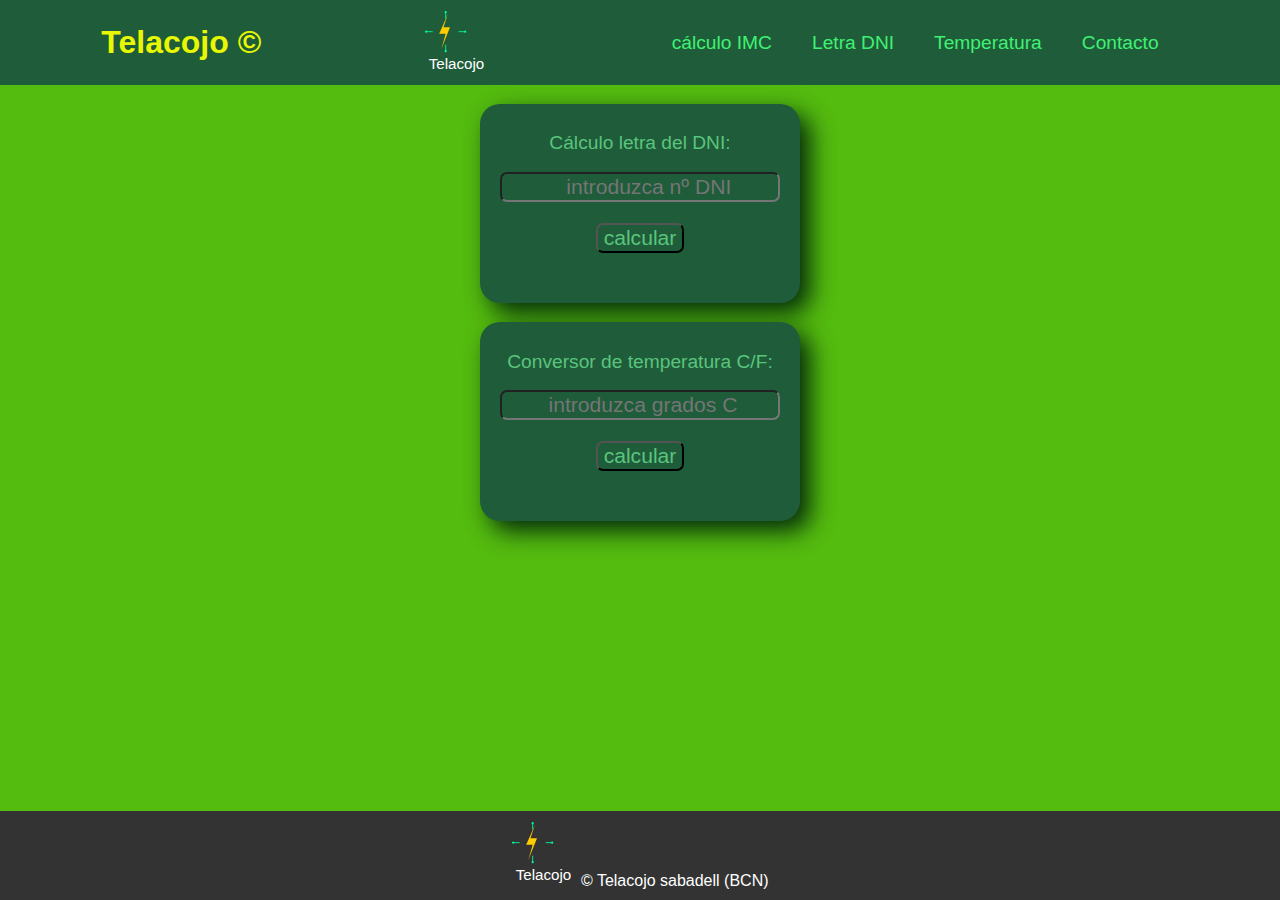
<file: index.html>
<!DOCTYPE html>
<html lang="es">

<head>
  <meta charset="UTF-8" />
  <meta name="viewport" content="width=device-width, initial-scale=1.0" />
  <title>Telacojo elec.Main</title>
  <link rel="stylesheet" href="/hojas-estilo/style.css" />
  <link rel="preconnect" href="https://fonts.googleapis.com" />
  <link rel="preconnect" href="https://fonts.gstatic.com" crossorigin />
  <link href="https://fonts.googleapis.com/css2?family=Roboto+Mono:ital,wght@0,100..700;1,100..700&display=swap"
    rel="stylesheet" />
  <link rel="stylesheet" href="hojas-estilo/style.css">
</head>

<body>
  <header>
    <!--  menu de navegación  -->
    <div class="navbar">
      <div class="logo">Telacojo &copy;</div>
      <img src="src/logo3.svg" alt="" />
      <div class="menu" id="navbarMenu">
        <a href="pagina2.html" title="pagina2">cálculo IMC</a>
        <a href="https://es.wikipedia.org/wiki/Documento_nacional_de_identidad_(Espa%C3%B1a)" title="Enlace wikipedia"
          target="_blank">Letra DNI
        </a>
        <a href="https://es.farnell.com/convertidor-temperatura" target="_blank"
          title="Enlace a Farnell">Temperatura</a>
        <a href="images/salva.jpg" target="_blank" title="foto"> Contacto </a>
      </div>
      <div class="menu-icon" onclick="toggleMenu()">&#9776;</div>
    </div>
  </header>

  <main>
    <!-- card DNI    -->

    <div class="clase-dni">
      <p>Cálculo letra del DNI:</p>
      <input type="text" class="input-dniNumero" placeholder="   introduzca nº DNI" maxlength="8" />
      <button class="btn-calcular">calcular</button>
      <div class="clase-dni-resultado">
        <p id="resultado"></p>
      </div>
    </div>
    <!--  card conversor temperatura C/F -->
    <div class="conversor">
      <p>Conversor de temperatura C/F:</p>
      <input type="text" class="input-conversor" placeholder=" introduzca grados C" maxlength="5" />
      <button class="btn-cal-temp">calcular</button>
      <div class="clase-conversor-resultado">
        <p id="resultado-temperatura"></p>
      </div>
    </div>
  </main>
  <!-- pie de página (footer) -->
  <footer>
    <div class="footer">
      <img src="src/logo2.svg" alt="" /> &copy; Telacojo sabadell (BCN)
    </div>
  </footer>
  <script defer src="  /src/index.js"></script>
</body>

</html>
</file>
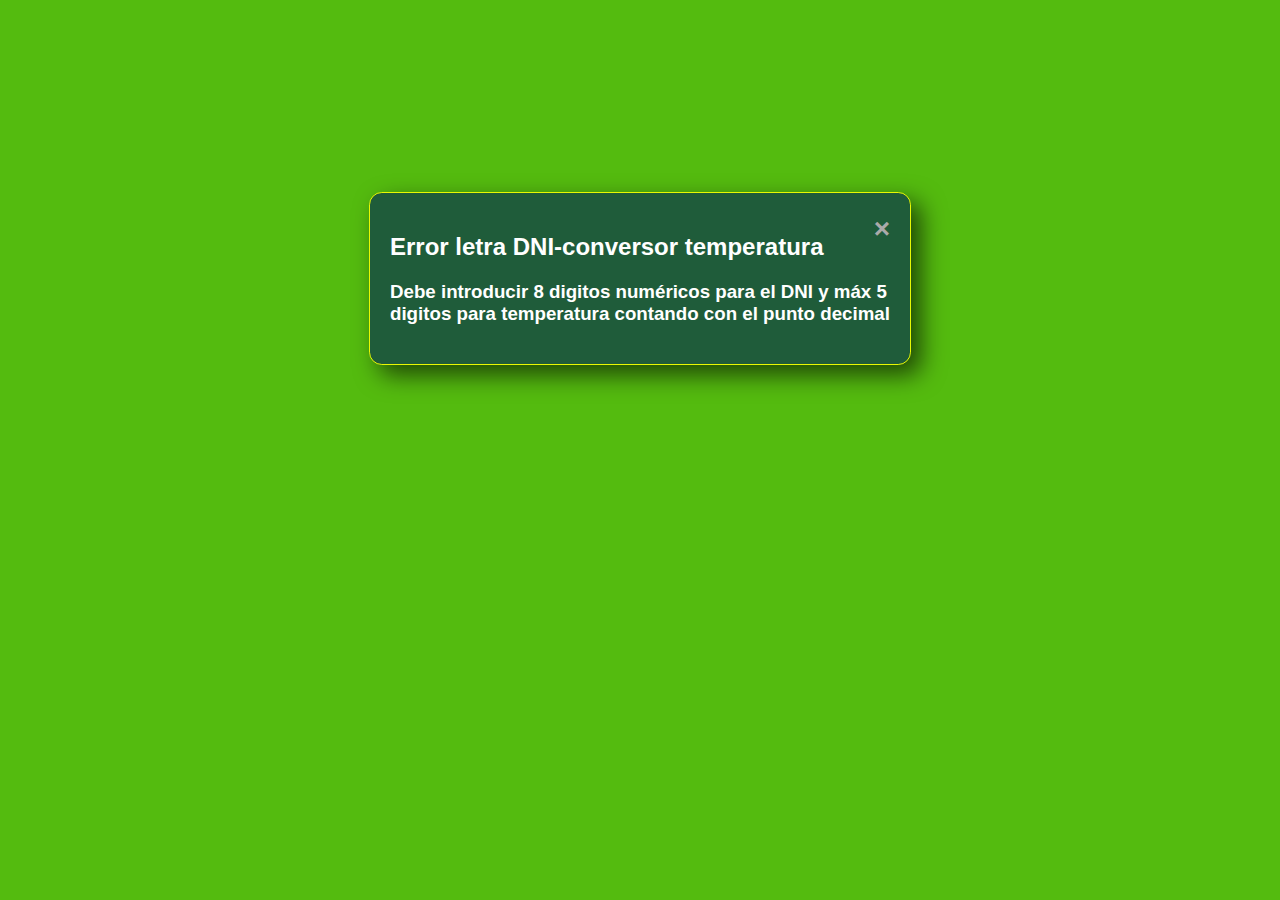
<file: notificacionError.html>
<!DOCTYPE html>
<html lang="es">

<head>
    <meta charset="UTF-8">
    <meta name="viewport" content="width=device-width, initial-scale=1.0">
    <title>Modal Example</title>
    <link rel="stylesheet" href="hojas-estilo/style.css">
</head>

<body>
    <!-- El modal -->
    <div id="myModal" class="modal">
        <!-- Contenido del modal -->
        <div class="modal-content">
            <span class="close">&times;</span>
            <h2>Error letra DNI-conversor temperatura</h2>
            <h3>
                <p>
                    Debe introducir 8 digitos numéricos para el DNI y máx 5 digitos para temperatura  contando con el punto decimal
                </p>
            </h3>
        </div>
    </div>

    <script src="src/notificacionError.js"></script>
</body>

</html>
</file>
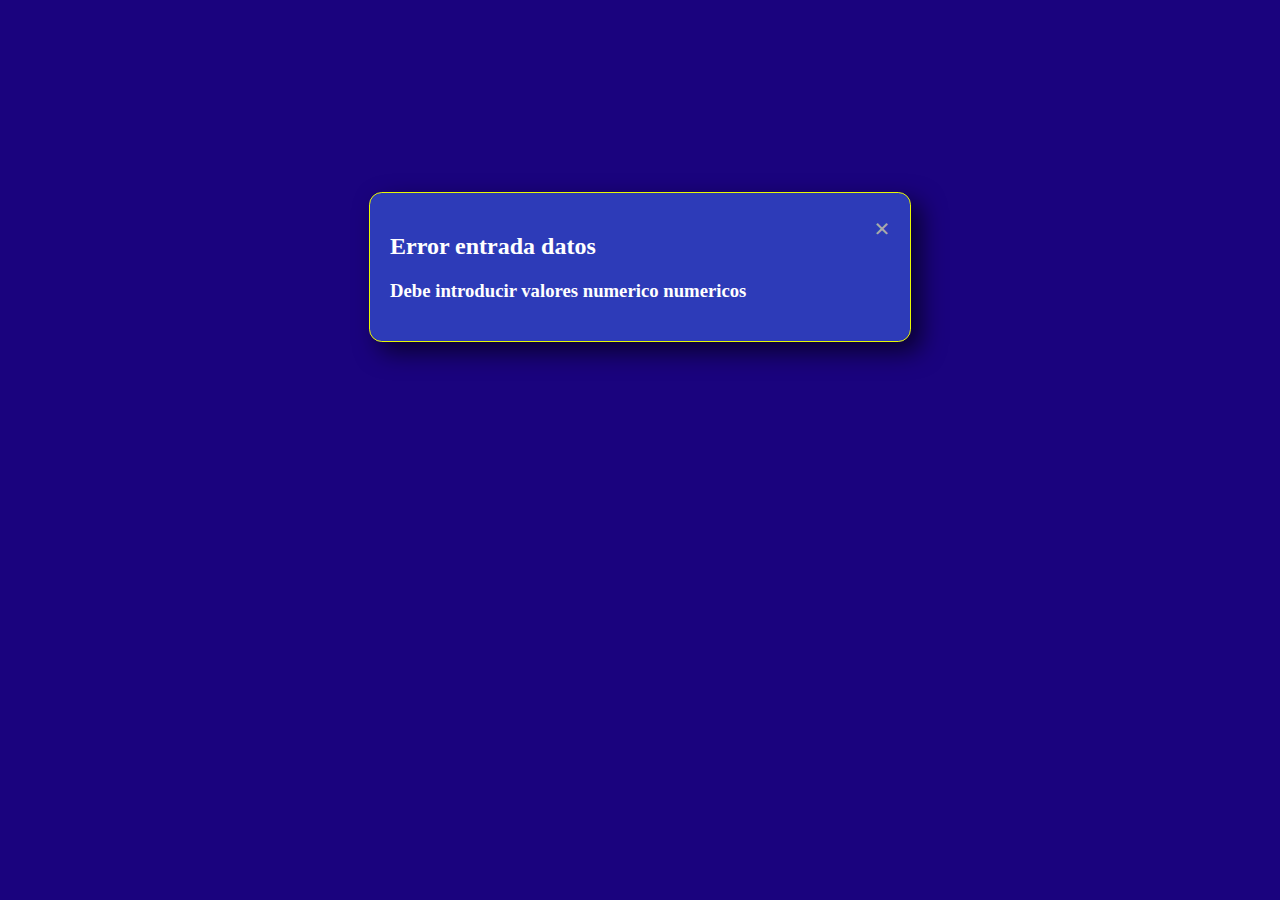
<file: notificacionErrorIMC.html>
<!DOCTYPE html>
<html lang="es">
<head>
    <meta charset="UTF-8">
    <meta name="viewport" content="width=device-width, initial-scale=1.0">
    <title>Modal Example</title>
    <link rel="stylesheet" href="hojas-estilo/notificacionError.css">
</head>
<body>
    <!-- El modal -->
    <div id="myModal" class="modal">
        <!-- Contenido del modal -->
        <div class="modal-content">
            <span class="close2">&times;</span>
            <h2>Error entrada datos</h2>
            <h3>
                <p>Debe introducir valores numerico numericos</p>
            </h3>
        </div>
    </div>

    <script src="src/notificacionErrorIMC.js"></script>
</body>
</file>
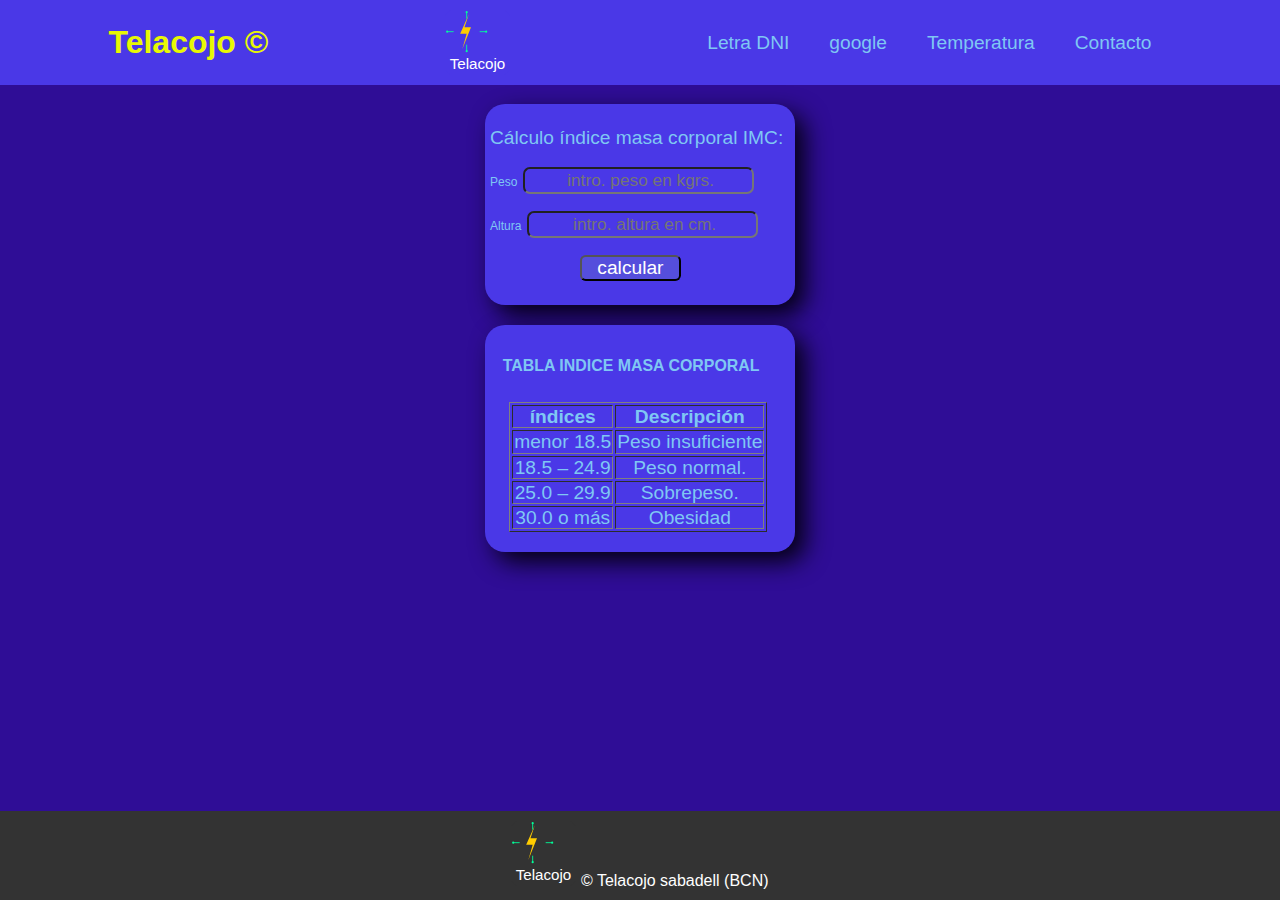
<file: pagina2.html>
<!DOCTYPE html>
<html lang="es">

<head>
  <meta charset="UTF-8" />
  <meta name="viewport" content="width=device-width, initial-scale=1.0" />
  <title>Telacojo elec.pag2</title>
  <link rel="stylesheet" href="/hojas-estilo/style2.css" />
  <link rel="preconnect" href="https://fonts.googleapis.com" />
  <link rel="preconnect" href="https://fonts.gstatic.com" crossorigin />
  <link href="https://fonts.googleapis.com/css2?family=Roboto+Mono:ital,wght@0,100..700;1,100..700&display=swap"
    rel="stylesheet" />
</head>

<body>
  <header>
    <!----------------- menu de navegación ------------------->
    <div class="navbar">
      <div class="logo">Telacojo &copy</div>

      <img src="src/logo.svg" alt="" />
      <div class="menu" id="navbarMenu">
        <a href="index.html" title="calculo letra DNI">Letra DNI</a>

        <a href="https://www.google.es/" title="Enlace wikipedia" target="_blank">google</a>

        <a href="https://es.farnell.com/convertidor-temperatura" target="_blank"
          title="Enlace a Farnell">Temperatura</a>
        <a href="images/salva.jpg" target="_blank" title="foto">Contacto</a>
      </div>
      <div class="menu-icon" onclick="toggleMenu()">&#9776;</div>
    </div>
  </header>

  <main>
    <!-- -------------------------------card IMC--------------------------------- -->
    <div class="clase-imc">
      <p>Cálculo índice masa corporal IMC:</p>
      <label class="label" for="input-imcPeso">Peso</label>
      <input type="text" class="input-imcPeso" placeholder=" intro. peso en kgrs." maxlength="5" /><br />

      <label class="label" for="input-imcAltura">Altura</label>
      <input type="text" class="input-imcAltura" placeholder=" intro. altura en cm." maxlength="5" />

      <button class="btn-cal-imc">calcular</button>

      <div class="clase-imc-resultado">
        <p id="resultado-imc"></p>
      </div>
    </div>

    <div class="clase-imc">
      <h5>
        <p>TABLA INDICE MASA CORPORAL</p>
      </h5>
      <table border="1">
        <tr>
          <th>índices</th>
          <th>Descripción</th>
        </tr>
        <tr>
          <td>menor 18.5</td>
          <td>Peso insuficiente</td>
        </tr>
        <tr>
          <td>18.5 – 24.9</td>
          <td>Peso normal.</td>
        </tr>
        <tr>
          <td>25.0 – 29.9</td>
          <td>Sobrepeso.</td>
        </tr>
        <tr>
          <td>30.0 o más</td>
          <td>Obesidad</td>
        </tr>
      </table>
    </div>
  </main>
  <!-- --------------------------pie de página (footer)---------------------------- -->
  <footer>
    <div class="footer">
      <img src="src/logo2.svg" alt="" /> &copy; Telacojo sabadell (BCN)
    </div>
  </footer>
  <!-- ---------------------------------------------------------------------------- -->
  <script src="/src/pagina2.js"></script>
</body>

</html>
</file>
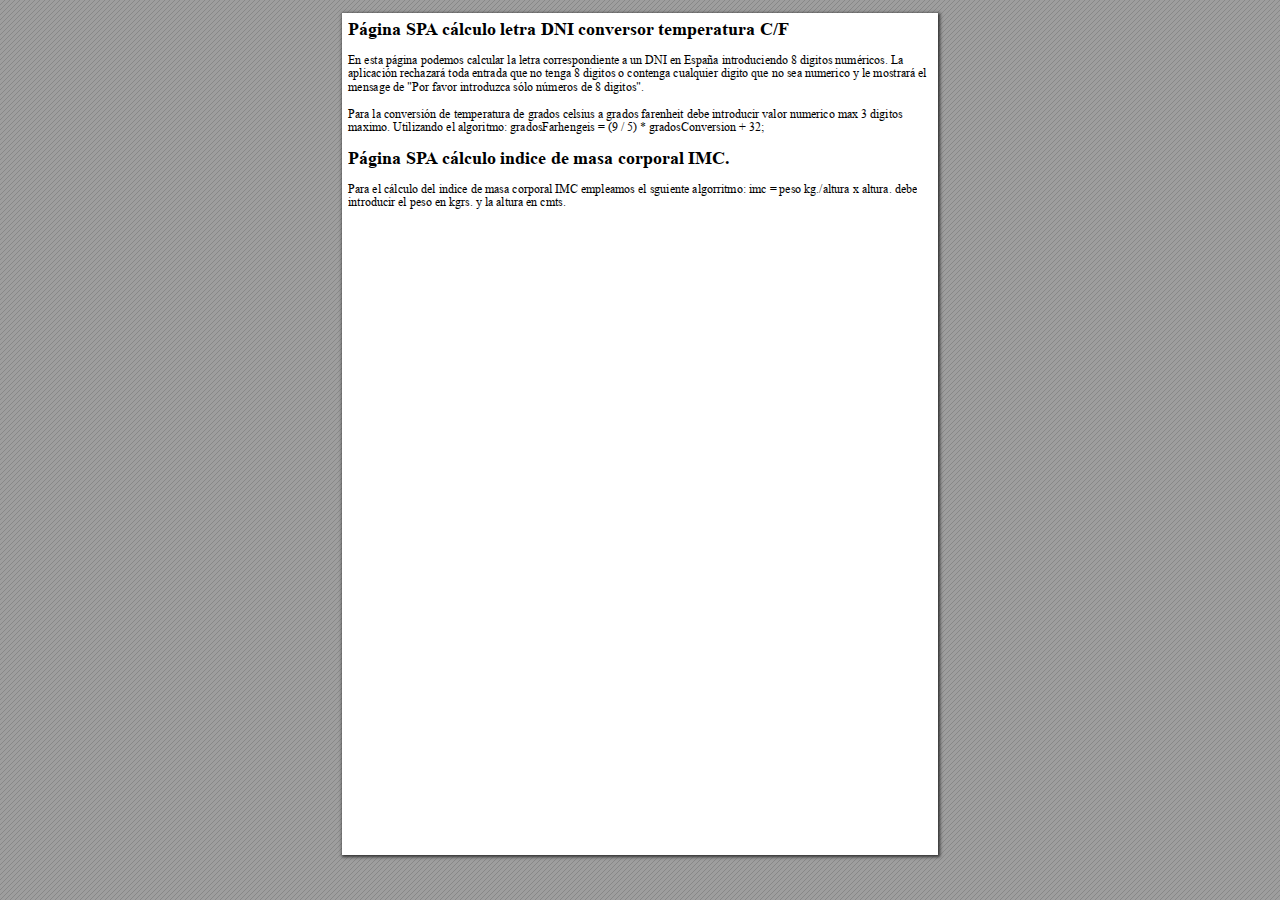
<file: readme.html>
<!DOCTYPE html>
<!-- Created by pdf2htmlEX (https://github.com/coolwanglu/pdf2htmlex) -->
<html xmlns="http://www.w3.org/1999/xhtml">
<head>
<meta charset="utf-8"/>
<meta name="generator" content="pdf2htmlEX"/>
<meta http-equiv="X-UA-Compatible" content="IE=edge,chrome=1"/>
<style type="text/css">
/*! 
 * Base CSS for pdf2htmlEX
 * Copyright 2012,2013 Lu Wang <coolwanglu@gmail.com> 
 * https://github.com/coolwanglu/pdf2htmlEX/blob/master/share/LICENSE
 */#sidebar{position:absolute;top:0;left:0;bottom:0;width:250px;padding:0;margin:0;overflow:auto}#page-container{position:absolute;top:0;left:0;margin:0;padding:0;border:0}@media screen{#sidebar.opened+#page-container{left:250px}#page-container{bottom:0;right:0;overflow:auto}.loading-indicator{display:none}.loading-indicator.active{display:block;position:absolute;width:64px;height:64px;top:50%;left:50%;margin-top:-32px;margin-left:-32px}.loading-indicator img{position:absolute;top:0;left:0;bottom:0;right:0}}@media print{@page{margin:0}html{margin:0}body{margin:0;-webkit-print-color-adjust:exact}#sidebar{display:none}#page-container{width:auto;height:auto;overflow:visible;background-color:transparent}.d{display:none}}.pf{position:relative;background-color:white;overflow:hidden;margin:0;border:0}.pc{position:absolute;border:0;padding:0;margin:0;top:0;left:0;width:100%;height:100%;overflow:hidden;display:block;transform-origin:0 0;-ms-transform-origin:0 0;-webkit-transform-origin:0 0}.pc.opened{display:block}.bf{position:absolute;border:0;margin:0;top:0;bottom:0;width:100%;height:100%;-ms-user-select:none;-moz-user-select:none;-webkit-user-select:none;user-select:none}.bi{position:absolute;border:0;margin:0;-ms-user-select:none;-moz-user-select:none;-webkit-user-select:none;user-select:none}@media print{.pf{margin:0;box-shadow:none;page-break-after:always;page-break-inside:avoid}@-moz-document url-prefix(){.pf{overflow:visible;border:1px solid #fff}.pc{overflow:visible}}}.c{position:absolute;border:0;padding:0;margin:0;overflow:hidden;display:block}.t{position:absolute;white-space:pre;font-size:1px;transform-origin:0 100%;-ms-transform-origin:0 100%;-webkit-transform-origin:0 100%;unicode-bidi:bidi-override;-moz-font-feature-settings:"liga" 0}.t:after{content:''}.t:before{content:'';display:inline-block}.t span{position:relative;unicode-bidi:bidi-override}._{display:inline-block;color:transparent;z-index:-1}::selection{background:rgba(127,255,255,0.4)}::-moz-selection{background:rgba(127,255,255,0.4)}.pi{display:none}.d{position:absolute;transform-origin:0 100%;-ms-transform-origin:0 100%;-webkit-transform-origin:0 100%}.it{border:0;background-color:rgba(255,255,255,0.0)}.ir:hover{cursor:pointer}</style>
<style type="text/css">
/*! 
 * Fancy styles for pdf2htmlEX
 * Copyright 2012,2013 Lu Wang <coolwanglu@gmail.com> 
 * https://github.com/coolwanglu/pdf2htmlEX/blob/master/share/LICENSE
 */@keyframes fadein{from{opacity:0}to{opacity:1}}@-webkit-keyframes fadein{from{opacity:0}to{opacity:1}}@keyframes swing{0{transform:rotate(0)}10%{transform:rotate(0)}90%{transform:rotate(720deg)}100%{transform:rotate(720deg)}}@-webkit-keyframes swing{0{-webkit-transform:rotate(0)}10%{-webkit-transform:rotate(0)}90%{-webkit-transform:rotate(720deg)}100%{-webkit-transform:rotate(720deg)}}@media screen{#sidebar{background-color:#2f3236;background-image:url("[data-uri]")}#outline{font-family:Georgia,Times,"Times New Roman",serif;font-size:13px;margin:2em 1em}#outline ul{padding:0}#outline li{list-style-type:none;margin:1em 0}#outline li>ul{margin-left:1em}#outline a,#outline a:visited,#outline a:hover,#outline a:active{line-height:1.2;color:#e8e8e8;text-overflow:ellipsis;white-space:nowrap;text-decoration:none;display:block;overflow:hidden;outline:0}#outline a:hover{color:#0cf}#page-container{background-color:#9e9e9e;background-image:url("[data-uri]");-webkit-transition:left 500ms;transition:left 500ms}.pf{margin:13px auto;box-shadow:1px 1px 3px 1px #333;border-collapse:separate}.pc.opened{-webkit-animation:fadein 100ms;animation:fadein 100ms}.loading-indicator.active{-webkit-animation:swing 1.5s ease-in-out .01s infinite alternate none;animation:swing 1.5s ease-in-out .01s infinite alternate none}.checked{background:no-repeat url([data-uri])}}</style>
<style type="text/css">
.ff0{font-family:sans-serif;visibility:hidden;}
@font-face{font-family:ff1;src:url('[data-uri]')format("woff");}.ff1{font-family:ff1;line-height:0.900391;font-style:normal;font-weight:normal;visibility:visible;}
@font-face{font-family:ff2;src:url('[data-uri]')format("woff");}.ff2{font-family:ff2;line-height:0.910156;font-style:normal;font-weight:normal;visibility:visible;}
.m0{transform:matrix(0.250000,0.000000,0.000000,0.250000,0,0);-ms-transform:matrix(0.250000,0.000000,0.000000,0.250000,0,0);-webkit-transform:matrix(0.250000,0.000000,0.000000,0.250000,0,0);}
.v0{vertical-align:0.000000px;}
.ls0{letter-spacing:0.000000px;}
.sc_{text-shadow:none;}
.sc0{text-shadow:-0.015em 0 transparent,0 0.015em transparent,0.015em 0 transparent,0 -0.015em  transparent;}
@media screen and (-webkit-min-device-pixel-ratio:0){
.sc_{-webkit-text-stroke:0px transparent;}
.sc0{-webkit-text-stroke:0.015em transparent;text-shadow:none;}
}
.ws0{word-spacing:0.000000px;}
._0{margin-left:-5.343750px;}
._1{margin-left:-3.972656px;}
._2{margin-left:-1.300782px;}
.fc0{color:rgb(0,0,0);}
.fs1{font-size:48.000000px;}
.fs0{font-size:72.000000px;}
.y0{bottom:0.000000px;}
.y9{bottom:648.151184px;}
.y8{bottom:661.651184px;}
.y7{bottom:690.376770px;}
.y6{bottom:723.151184px;}
.y5{bottom:736.651184px;}
.y4{bottom:763.591187px;}
.y3{bottom:777.091187px;}
.y2{bottom:790.591187px;}
.y1{bottom:819.316772px;}
.h3{height:33.328125px;}
.h2{height:49.289062px;}
.h0{height:841.890015px;}
.h1{height:842.000000px;}
.w0{width:595.276001px;}
.w1{width:595.500000px;}
.x0{left:0.000000px;}
.x1{left:6.000000px;}
@media print{
.v0{vertical-align:0.000000pt;}
.ls0{letter-spacing:0.000000pt;}
.ws0{word-spacing:0.000000pt;}
._0{margin-left:-7.125000pt;}
._1{margin-left:-5.296875pt;}
._2{margin-left:-1.734375pt;}
.fs1{font-size:64.000000pt;}
.fs0{font-size:96.000000pt;}
.y0{bottom:0.000000pt;}
.y9{bottom:864.201579pt;}
.y8{bottom:882.201579pt;}
.y7{bottom:920.502360pt;}
.y6{bottom:964.201579pt;}
.y5{bottom:982.201579pt;}
.y4{bottom:1018.121582pt;}
.y3{bottom:1036.121582pt;}
.y2{bottom:1054.121582pt;}
.y1{bottom:1092.422363pt;}
.h3{height:44.437500pt;}
.h2{height:65.718750pt;}
.h0{height:1122.520020pt;}
.h1{height:1122.666667pt;}
.w0{width:793.701335pt;}
.w1{width:794.000000pt;}
.x0{left:0.000000pt;}
.x1{left:8.000000pt;}
}
</style>
<script>
/*
 Copyright 2012 Mozilla Foundation 
 Copyright 2013 Lu Wang <coolwanglu@gmail.com>
 Apachine License Version 2.0 
*/
(function(){function b(a,b,e,f){var c=(a.className||"").split(/\s+/g);""===c[0]&&c.shift();var d=c.indexOf(b);0>d&&e&&c.push(b);0<=d&&f&&c.splice(d,1);a.className=c.join(" ");return 0<=d}if(!("classList"in document.createElement("div"))){var e={add:function(a){b(this.element,a,!0,!1)},contains:function(a){return b(this.element,a,!1,!1)},remove:function(a){b(this.element,a,!1,!0)},toggle:function(a){b(this.element,a,!0,!0)}};Object.defineProperty(HTMLElement.prototype,"classList",{get:function(){if(this._classList)return this._classList;
var a=Object.create(e,{element:{value:this,writable:!1,enumerable:!0}});Object.defineProperty(this,"_classList",{value:a,writable:!1,enumerable:!1});return a},enumerable:!0})}})();
</script>
<script>
(function(){/*
 pdf2htmlEX.js: Core UI functions for pdf2htmlEX 
 Copyright 2012,2013 Lu Wang <coolwanglu@gmail.com> and other contributors 
 https://github.com/coolwanglu/pdf2htmlEX/blob/master/share/LICENSE 
*/
var pdf2htmlEX=window.pdf2htmlEX=window.pdf2htmlEX||{},CSS_CLASS_NAMES={page_frame:"pf",page_content_box:"pc",page_data:"pi",background_image:"bi",link:"l",input_radio:"ir",__dummy__:"no comma"},DEFAULT_CONFIG={container_id:"page-container",sidebar_id:"sidebar",outline_id:"outline",loading_indicator_cls:"loading-indicator",preload_pages:3,render_timeout:100,scale_step:0.9,key_handler:!0,hashchange_handler:!0,view_history_handler:!0,__dummy__:"no comma"},EPS=1E-6;
function invert(a){var b=a[0]*a[3]-a[1]*a[2];return[a[3]/b,-a[1]/b,-a[2]/b,a[0]/b,(a[2]*a[5]-a[3]*a[4])/b,(a[1]*a[4]-a[0]*a[5])/b]}function transform(a,b){return[a[0]*b[0]+a[2]*b[1]+a[4],a[1]*b[0]+a[3]*b[1]+a[5]]}function get_page_number(a){return parseInt(a.getAttribute("data-page-no"),16)}function disable_dragstart(a){for(var b=0,c=a.length;b<c;++b)a[b].addEventListener("dragstart",function(){return!1},!1)}
function clone_and_extend_objs(a){for(var b={},c=0,e=arguments.length;c<e;++c){var h=arguments[c],d;for(d in h)h.hasOwnProperty(d)&&(b[d]=h[d])}return b}
function Page(a){if(a){this.shown=this.loaded=!1;this.page=a;this.num=get_page_number(a);this.original_height=a.clientHeight;this.original_width=a.clientWidth;var b=a.getElementsByClassName(CSS_CLASS_NAMES.page_content_box)[0];b&&(this.content_box=b,this.original_scale=this.cur_scale=this.original_height/b.clientHeight,this.page_data=JSON.parse(a.getElementsByClassName(CSS_CLASS_NAMES.page_data)[0].getAttribute("data-data")),this.ctm=this.page_data.ctm,this.ictm=invert(this.ctm),this.loaded=!0)}}
Page.prototype={hide:function(){this.loaded&&this.shown&&(this.content_box.classList.remove("opened"),this.shown=!1)},show:function(){this.loaded&&!this.shown&&(this.content_box.classList.add("opened"),this.shown=!0)},rescale:function(a){this.cur_scale=0===a?this.original_scale:a;this.loaded&&(a=this.content_box.style,a.msTransform=a.webkitTransform=a.transform="scale("+this.cur_scale.toFixed(3)+")");a=this.page.style;a.height=this.original_height*this.cur_scale+"px";a.width=this.original_width*this.cur_scale+
"px"},view_position:function(){var a=this.page,b=a.parentNode;return[b.scrollLeft-a.offsetLeft-a.clientLeft,b.scrollTop-a.offsetTop-a.clientTop]},height:function(){return this.page.clientHeight},width:function(){return this.page.clientWidth}};function Viewer(a){this.config=clone_and_extend_objs(DEFAULT_CONFIG,0<arguments.length?a:{});this.pages_loading=[];this.init_before_loading_content();var b=this;document.addEventListener("DOMContentLoaded",function(){b.init_after_loading_content()},!1)}
Viewer.prototype={scale:1,cur_page_idx:0,first_page_idx:0,init_before_loading_content:function(){this.pre_hide_pages()},initialize_radio_button:function(){for(var a=document.getElementsByClassName(CSS_CLASS_NAMES.input_radio),b=0;b<a.length;b++)a[b].addEventListener("click",function(){this.classList.toggle("checked")})},init_after_loading_content:function(){this.sidebar=document.getElementById(this.config.sidebar_id);this.outline=document.getElementById(this.config.outline_id);this.container=document.getElementById(this.config.container_id);
this.loading_indicator=document.getElementsByClassName(this.config.loading_indicator_cls)[0];for(var a=!0,b=this.outline.childNodes,c=0,e=b.length;c<e;++c)if("ul"===b[c].nodeName.toLowerCase()){a=!1;break}a||this.sidebar.classList.add("opened");this.find_pages();if(0!=this.pages.length){disable_dragstart(document.getElementsByClassName(CSS_CLASS_NAMES.background_image));this.config.key_handler&&this.register_key_handler();var h=this;this.config.hashchange_handler&&window.addEventListener("hashchange",
function(a){h.navigate_to_dest(document.location.hash.substring(1))},!1);this.config.view_history_handler&&window.addEventListener("popstate",function(a){a.state&&h.navigate_to_dest(a.state)},!1);this.container.addEventListener("scroll",function(){h.update_page_idx();h.schedule_render(!0)},!1);[this.container,this.outline].forEach(function(a){a.addEventListener("click",h.link_handler.bind(h),!1)});this.initialize_radio_button();this.render()}},find_pages:function(){for(var a=[],b={},c=this.container.childNodes,
e=0,h=c.length;e<h;++e){var d=c[e];d.nodeType===Node.ELEMENT_NODE&&d.classList.contains(CSS_CLASS_NAMES.page_frame)&&(d=new Page(d),a.push(d),b[d.num]=a.length-1)}this.pages=a;this.page_map=b},load_page:function(a,b,c){var e=this.pages;if(!(a>=e.length||(e=e[a],e.loaded||this.pages_loading[a]))){var e=e.page,h=e.getAttribute("data-page-url");if(h){this.pages_loading[a]=!0;var d=e.getElementsByClassName(this.config.loading_indicator_cls)[0];"undefined"===typeof d&&(d=this.loading_indicator.cloneNode(!0),
d.classList.add("active"),e.appendChild(d));var f=this,g=new XMLHttpRequest;g.open("GET",h,!0);g.onload=function(){if(200===g.status||0===g.status){var b=document.createElement("div");b.innerHTML=g.responseText;for(var d=null,b=b.childNodes,e=0,h=b.length;e<h;++e){var p=b[e];if(p.nodeType===Node.ELEMENT_NODE&&p.classList.contains(CSS_CLASS_NAMES.page_frame)){d=p;break}}b=f.pages[a];f.container.replaceChild(d,b.page);b=new Page(d);f.pages[a]=b;b.hide();b.rescale(f.scale);disable_dragstart(d.getElementsByClassName(CSS_CLASS_NAMES.background_image));
f.schedule_render(!1);c&&c(b)}delete f.pages_loading[a]};g.send(null)}void 0===b&&(b=this.config.preload_pages);0<--b&&(f=this,setTimeout(function(){f.load_page(a+1,b)},0))}},pre_hide_pages:function(){var a="@media screen{."+CSS_CLASS_NAMES.page_content_box+"{display:none;}}",b=document.createElement("style");b.styleSheet?b.styleSheet.cssText=a:b.appendChild(document.createTextNode(a));document.head.appendChild(b)},render:function(){for(var a=this.container,b=a.scrollTop,c=a.clientHeight,a=b-c,b=
b+c+c,c=this.pages,e=0,h=c.length;e<h;++e){var d=c[e],f=d.page,g=f.offsetTop+f.clientTop,f=g+f.clientHeight;g<=b&&f>=a?d.loaded?d.show():this.load_page(e):d.hide()}},update_page_idx:function(){var a=this.pages,b=a.length;if(!(2>b)){for(var c=this.container,e=c.scrollTop,c=e+c.clientHeight,h=-1,d=b,f=d-h;1<f;){var g=h+Math.floor(f/2),f=a[g].page;f.offsetTop+f.clientTop+f.clientHeight>=e?d=g:h=g;f=d-h}this.first_page_idx=d;for(var g=h=this.cur_page_idx,k=0;d<b;++d){var f=a[d].page,l=f.offsetTop+f.clientTop,
f=f.clientHeight;if(l>c)break;f=(Math.min(c,l+f)-Math.max(e,l))/f;if(d===h&&Math.abs(f-1)<=EPS){g=h;break}f>k&&(k=f,g=d)}this.cur_page_idx=g}},schedule_render:function(a){if(void 0!==this.render_timer){if(!a)return;clearTimeout(this.render_timer)}var b=this;this.render_timer=setTimeout(function(){delete b.render_timer;b.render()},this.config.render_timeout)},register_key_handler:function(){var a=this;window.addEventListener("DOMMouseScroll",function(b){if(b.ctrlKey){b.preventDefault();var c=a.container,
e=c.getBoundingClientRect(),c=[b.clientX-e.left-c.clientLeft,b.clientY-e.top-c.clientTop];a.rescale(Math.pow(a.config.scale_step,b.detail),!0,c)}},!1);window.addEventListener("keydown",function(b){var c=!1,e=b.ctrlKey||b.metaKey,h=b.altKey;switch(b.keyCode){case 61:case 107:case 187:e&&(a.rescale(1/a.config.scale_step,!0),c=!0);break;case 173:case 109:case 189:e&&(a.rescale(a.config.scale_step,!0),c=!0);break;case 48:e&&(a.rescale(0,!1),c=!0);break;case 33:h?a.scroll_to(a.cur_page_idx-1):a.container.scrollTop-=
a.container.clientHeight;c=!0;break;case 34:h?a.scroll_to(a.cur_page_idx+1):a.container.scrollTop+=a.container.clientHeight;c=!0;break;case 35:a.container.scrollTop=a.container.scrollHeight;c=!0;break;case 36:a.container.scrollTop=0,c=!0}c&&b.preventDefault()},!1)},rescale:function(a,b,c){var e=this.scale;this.scale=a=0===a?1:b?e*a:a;c||(c=[0,0]);b=this.container;c[0]+=b.scrollLeft;c[1]+=b.scrollTop;for(var h=this.pages,d=h.length,f=this.first_page_idx;f<d;++f){var g=h[f].page;if(g.offsetTop+g.clientTop>=
c[1])break}g=f-1;0>g&&(g=0);var g=h[g].page,k=g.clientWidth,f=g.clientHeight,l=g.offsetLeft+g.clientLeft,m=c[0]-l;0>m?m=0:m>k&&(m=k);k=g.offsetTop+g.clientTop;c=c[1]-k;0>c?c=0:c>f&&(c=f);for(f=0;f<d;++f)h[f].rescale(a);b.scrollLeft+=m/e*a+g.offsetLeft+g.clientLeft-m-l;b.scrollTop+=c/e*a+g.offsetTop+g.clientTop-c-k;this.schedule_render(!0)},fit_width:function(){var a=this.cur_page_idx;this.rescale(this.container.clientWidth/this.pages[a].width(),!0);this.scroll_to(a)},fit_height:function(){var a=this.cur_page_idx;
this.rescale(this.container.clientHeight/this.pages[a].height(),!0);this.scroll_to(a)},get_containing_page:function(a){for(;a;){if(a.nodeType===Node.ELEMENT_NODE&&a.classList.contains(CSS_CLASS_NAMES.page_frame)){a=get_page_number(a);var b=this.page_map;return a in b?this.pages[b[a]]:null}a=a.parentNode}return null},link_handler:function(a){var b=a.target,c=b.getAttribute("data-dest-detail");if(c){if(this.config.view_history_handler)try{var e=this.get_current_view_hash();window.history.replaceState(e,
"","#"+e);window.history.pushState(c,"","#"+c)}catch(h){}this.navigate_to_dest(c,this.get_containing_page(b));a.preventDefault()}},navigate_to_dest:function(a,b){try{var c=JSON.parse(a)}catch(e){return}if(c instanceof Array){var h=c[0],d=this.page_map;if(h in d){for(var f=d[h],h=this.pages[f],d=2,g=c.length;d<g;++d){var k=c[d];if(null!==k&&"number"!==typeof k)return}for(;6>c.length;)c.push(null);var g=b||this.pages[this.cur_page_idx],d=g.view_position(),d=transform(g.ictm,[d[0],g.height()-d[1]]),
g=this.scale,l=[0,0],m=!0,k=!1,n=this.scale;switch(c[1]){case "XYZ":l=[null===c[2]?d[0]:c[2]*n,null===c[3]?d[1]:c[3]*n];g=c[4];if(null===g||0===g)g=this.scale;k=!0;break;case "Fit":case "FitB":l=[0,0];k=!0;break;case "FitH":case "FitBH":l=[0,null===c[2]?d[1]:c[2]*n];k=!0;break;case "FitV":case "FitBV":l=[null===c[2]?d[0]:c[2]*n,0];k=!0;break;case "FitR":l=[c[2]*n,c[5]*n],m=!1,k=!0}if(k){this.rescale(g,!1);var p=this,c=function(a){l=transform(a.ctm,l);m&&(l[1]=a.height()-l[1]);p.scroll_to(f,l)};h.loaded?
c(h):(this.load_page(f,void 0,c),this.scroll_to(f))}}}},scroll_to:function(a,b){var c=this.pages;if(!(0>a||a>=c.length)){c=c[a].view_position();void 0===b&&(b=[0,0]);var e=this.container;e.scrollLeft+=b[0]-c[0];e.scrollTop+=b[1]-c[1]}},get_current_view_hash:function(){var a=[],b=this.pages[this.cur_page_idx];a.push(b.num);a.push("XYZ");var c=b.view_position(),c=transform(b.ictm,[c[0],b.height()-c[1]]);a.push(c[0]/this.scale);a.push(c[1]/this.scale);a.push(this.scale);return JSON.stringify(a)}};
pdf2htmlEX.Viewer=Viewer;})();
</script>
<script>
try{
pdf2htmlEX.defaultViewer = new pdf2htmlEX.Viewer({});
}catch(e){}
</script>
<title></title>
</head>
<body>
<div id="sidebar">
<div id="outline">
</div>
</div>
<div id="page-container">
<div id="pf1" class="pf w0 h0" data-page-no="1"><div class="pc pc1 w0 h0"><img class="bi x0 y0 w1 h1" alt="" src="[data-uri]"/><div class="t m0 x1 h2 y1 ff1 fs0 fc0 sc0 ls0 ws0">Página SP<span class="_ _0"></span>A<span class="_ _1"></span> cálculo letra DNI conversor<span class="_ _2"></span> temperatura C/F</div><div class="t m0 x1 h3 y2 ff2 fs1 fc0 sc0 ls0 ws0">En esta página podemos calcular la letra correspondiente a un DNI en España introduciendo 8 digitos numéricos. La</div><div class="t m0 x1 h3 y3 ff2 fs1 fc0 sc0 ls0 ws0">aplicación rechazará toda entrada que no tenga 8 digitos o contenga cualquier digito que no sea numerico y le mostrará el</div><div class="t m0 x1 h3 y4 ff2 fs1 fc0 sc0 ls0 ws0">mensage de &quot;Por favor introduzca sólo números de 8 digitos&quot;.</div><div class="t m0 x1 h3 y5 ff2 fs1 fc0 sc0 ls0 ws0">Para la conversión de temperatura de grados celsius a grados farenheit debe introducir valor numerico max 3 digitos</div><div class="t m0 x1 h3 y6 ff2 fs1 fc0 sc0 ls0 ws0">maximo. Utilizando el algoritmo: gradosFarhengeis = (9 / 5) * gradosConversion + 32;</div><div class="t m0 x1 h2 y7 ff1 fs0 fc0 sc0 ls0 ws0">Página SP<span class="_ _0"></span>A<span class="_ _1"></span> cálculo indice de masa corporal IMC.</div><div class="t m0 x1 h3 y8 ff2 fs1 fc0 sc0 ls0 ws0">Para el cálculo del indice de masa corporal IMC empleamos el sguiente algorritmo: imc = peso kg./altura x altura. debe</div><div class="t m0 x1 h3 y9 ff2 fs1 fc0 sc0 ls0 ws0">introducir el peso en kgrs. y la altura en cmts.</div></div><div class="pi" data-data='{"ctm":[1.000000,0.000000,0.000000,1.000000,0.000000,0.000000]}'></div></div>
</div>
<div class="loading-indicator">
<img alt="" src="[data-uri]"/>
</div>
</body>
</html>
</file>
<file: hojas-estilo/style.css>
/* variables para estilos de color */
:root {
  --body-background: #54bb0f;
  --footer-background: #333;
  --div-background: #1f5c3a;
  --btn-background: #175131;
  --nav-background: #0d3f17;
  --menu-respon-backgraund: #252424;
  --menu-icono-hambur-color: rgb(7, 252, 39);
  --text-color: #5ac47d;
  --text-color-logo: #e8f803;
  --text-navbar: #3ff172;
  --text-color-footer: white;
  --color-shadow: #03290b;
}

/* estilos para el body del index.html*/
body {
  font-family: Arial, Helvetica, sans-serif;
  margin: 0;
  padding: 0;
  background-color: var(--body-background);
}

/* del div ".clase-dni" otorgamos reglas 
a: "input-dniNumero" , ".input-conversor" 
    "btn-calcular" y "btn-cal-tem"     */
.input-dniNumero,
.input-conversor,
.btn-calcular,
.btn-cal-temp {
  margin-left: auto;
  margin-right: auto;
  margin-bottom: 1em;
  font-size: 1.1em;
  border-radius: 7px;
  text-align: center;
  cursor: pointer;
  user-select: none;
  color: var(--text-color);
  background-color: var(--div-background);
}

/* damos reglas a la clase ".clase-dni" y ".conversor" */
.clase-dni,
.conversor {
  display: flex;
  flex-direction: column;
  font-size: 1.2em;
  justify-content: center;
  align-items: center;
  /* width: 50%; */
  min-width: 250px;
  max-width: 300px;
  margin-top: 1em;
  margin-bottom: 1;
  margin-left: auto;
  margin-right: auto;
  padding: 10px;
  border-radius: 20px;
  line-height: 1em;
  user-select: none;
  color: var(--text-color);
  box-shadow: 10px 10px 25px var(--color-shadow);
  background-color: var(--div-background);
}

/* damos reglas a la clase ".footer" */
.footer {
  text-align: center;
  padding: 10px 0;
  position: fixed;
  left: 0;
  bottom: 0;
  width: 100%;
  user-select: none;
  background-color: var(--footer-background);
  color: var(--text-color-footer);
}

.modal {
  display: block;
  position: fixed;
  z-index: 1;
  left: 0;
  top: 0;
  width: 100%;
  height: 100%;
  overflow: auto;
  background-color: var(--body-background);
}

/* Estilos del contenido del modal */
.modal-content {
  background-color:var(--div-background);
  color:#ffffff ;
  margin: 15% auto;
  padding: 20px;
  border: 1px solid #e8f803;
  width: 80%;
  max-width: 500px;
  box-shadow: 10px 10px 25px rgba(0, 0, 0, 0.623);
  border-radius: 0.8em;
}

.close {
  color: #aaa;
  float: right;
  font-size: 28px;
  font-weight: bold;
}

.close:hover,
.close:focus {
  color: #000;
  text-decoration: none;
  cursor: pointer;
}

/* damos reglas a la clase ".navbar" que es */
/* la barra de navegación  */
.navbar {
  display: flex;
  justify-content: space-around;
  align-items: center;
  padding: 10px 20px;
  user-select: none;
  background-color: var(--div-background);
}

/* damos reglas dentro del menú de navegación */
/* sólo a los elementos "a", para ir a enlaces */
a {
  text-decoration: none;
  padding: 14px 20px;
  display: block;
  font-size: 1.2em;
  user-select: none;
  color: var(--text-navbar);
}

a:hover {
  border-radius: 5px;
  background-color: var(--nav-background);
}

.logo {
  font-size: 2em;
  font-weight: bold;
  color: var(--text-color-logo);
  & .logo:hover {
    font-size: 2em;
    cursor: pointer;
    font-weight: bold;
    zoom: 1.1;
    transform: rotate(360deg);
  }
}

.menu {
  display: flex;
}

.menu a {
  display: none;
}

.menu-icon {
  display: block;
  font-size: 30px;
  cursor: pointer;
}

@media screen and (min-width: 650px) {
  .menu a {
    display: block;
  }

  .menu-icon {
    display: none;
  }
}

.menu.responsive {
  position: absolute;
  top: 60px;
  width: 100%;
  flex-direction: column;
  background-color: var(--menu-respon-backgraund);
}

.menu.responsive a {
  display: block;
  text-align: center;
}

.menu-icon {
  color: var(--menu-icono-hambur-color);
}

.logo {
  font-size: 2em;
  font-weight: bold;
  transition: 0.5s;
  color: var(--text-color-logo);
}

.logo:hover {
  font-size: 2em;
  cursor: pointer;
  font-weight: bold;
  transform: rotateY(360deg);
}
</file>
<file: hojas-estilo/notificacionError.css>
/* Estilos generales del modal */
.modal {
  display: block;
  position: fixed;
  z-index: 1;
  left: 0;
  top: 0;
  width: 100%;
  height: 100%;
  overflow: auto;
  background-color: rgb(26, 3, 126);
}

/* Estilos del contenido del modal */
.modal-content {
  background-color: #2d3bb8;
  color:#ffffff ;
  margin: 15% auto;
  padding: 20px;
  border: 1px solid #e8f803;
  width: 80%;
  max-width: 500px;
  box-shadow: 10px 10px 25px rgba(0, 0, 0, 0.623);
  border-radius: 0.8em;
}

/* Botón de cerrar */
.close {
  color: #aaa;
  float: right;
  font-size: 28px;
  font-weight: bold;
}

.close:hover,
.close:focus {
  color: #000;
  text-decoration: none;
  cursor: pointer;
}

.close2 {
  color: #aaa;
  float: right;
  font-size: 28px;
  font-weight: bold;
}

.close2:hover,
.close2:focus {
  color: #000;
  text-decoration: none;
  cursor: pointer;
}
</file>
<file: hojas-estilo/style2.css>
/* variables para estilos de color */
:root {
    --body-background: #2f0d96;
    --div-background: #4a38e7;
    --btn-background: #554edc;
    --btn-text-color: white;
    --footer-background: #333;
    --a-hover-background: #0a0c5a;
    --text-color: #7fc7f3;
    --text-color-logo: #e8f803;
    --text-navbar: #7fc7f3;
    --text-color-footer: white;
    --color-shadow: #040111;
}

/* estilos para el body del html index2.html*/
body {
    font-family: Arial, Helvetica, sans-serif;
    margin: 0;
    padding: 0;
    box-sizing: border-box;
    background-color: var(--body-background);
}


.clase-imc 
.input-imcPeso,
.input-imcAltura
{
    font-size: 0.9em;
    border-radius: 7px;
    color: var(--text-color);
    text-align: center;
    margin-bottom: 1em;
    background-color: var(--div-background);
}

.clase-imc
{
    font-size: 1.2em;
    justify-content: center;
    align-items: center;
    min-width: 250px;
    max-width: 300px;
    margin-top: 1em;
    margin-bottom: 0.4em;
    margin-left: auto;
    margin-right: auto;
    padding: 5px;
    border-radius: 20px;
    line-height: 1em;
    user-select: none;
    box-shadow: 10px 10px 25px var(--color-shadow);
    background-color: var(--div-background);
    color: var(--text-color);
}


.label{
    font-size: 12px;
}


.btn-cal-imc {
    cursor: pointer;
    margin-left:30%;
    font-size: 1em;
    padding: 0 .8em;
    border-radius: 0.3em;
    color: var(--btn-text-color);
    background-color: var(--btn-background);
}

#resultado-imc{
    margin-left: 2em; 
}

.modal {
    display: block;
    position: fixed;
    z-index: 1;
    left: 0;
    top: 0;
    width: 100%;
    height: 100%;
    overflow: auto;
    background-color: var(--body-background);
}

  /* Estilos del contenido del modal */
.modal-content {
    background-color: var(--div-background);
    color:#ffffff ;
    margin: 15% auto;
    padding: 20px;
    border: 1px solid #e8f803;
    width: 80%;
    max-width: 500px;
    box-shadow: 10px 10px 25px rgba(0, 0, 0, 0.623);
    border-radius: 0.8em;
}

/* Botón de cerrar */
.close {
    color: #aaa;
    float: right;
    font-size: 28px;
    font-weight: bold;
}

.close:hover,
.close:focus {
    color: #000;
    text-decoration: none;
    cursor: pointer;
}

.close2 {
    color: #aaa;
    float: right;
    font-size: 28px;
    font-weight: bold;
}

.close2:hover,
.close2:focus {
    color: #000;
    text-decoration: none;
    cursor: pointer;
}

table, th, td, tr{
    margin-left: 1em;
    margin-bottom: 0.8em;
    text-align: center;
}

h5{
    margin-left: 0.8em;
}

.footer {
    text-align: center;
    padding: 10px 0;
    position: fixed;
    left: 0;
    bottom: 0;
    width: 100%;
    color: var(--text-color-footer);
    background-color: var(--footer-background);
}

.navbar {
    display: flex;
    justify-content: space-around;
    align-items: center;
    padding: 10px 20px;
    user-select: none;
    background-color: var(--div-background);
}

.navbar a {
    text-decoration: none;
    padding: 14px 20px;
    display: block;
    font-size: 1.2em;
    user-select: none;
    color: var(--text-navbar);
}

.navbar a:hover {
    border-radius: 5px;
    background-color: var(--a-hover-background);
}

.navbar .logo {
    font-size: 2em;
    font-weight: bold;
    transition: 0.5s;
    color: var(--text-color-logo);
}

.navbar .logo:hover {
    font-size: 2em;
    font-weight: bold;
    zoom: 1.1;
    rotate: 360deg;
}

.navbar .menu {
    display: flex;
}

.navbar .menu a {
    display: none;
}

.navbar .menu-icon {
    display: block;
    font-size: 30px;
    cursor: pointer;
}

@media screen and (min-width: 600px) {
    .navbar .menu a {
        display: block;
    }

    .navbar .menu-icon {
        display: none;
    }
}

.navbar .menu.responsive {
    position: absolute;
    top: 60px;
    width: 100%;
    flex-direction: column;
    background-color: var(--footer-background);
}

.navbar .menu.responsive a {
    display: block;
    text-align: center;
}

.menu-icon {
    color: #76c4f5;
}

.menu-icon2 {
    color: #76c4f5;
}
.navbar .logo {
    font-size: 2em;
    font-weight: bold;
    transition: 0.5s;
    color: var(--text-color-logo);
}

.navbar .logo:hover {
    font-size: 2em;
    font-weight: bold;
    transform: rotateY(360deg);
}
</file>
